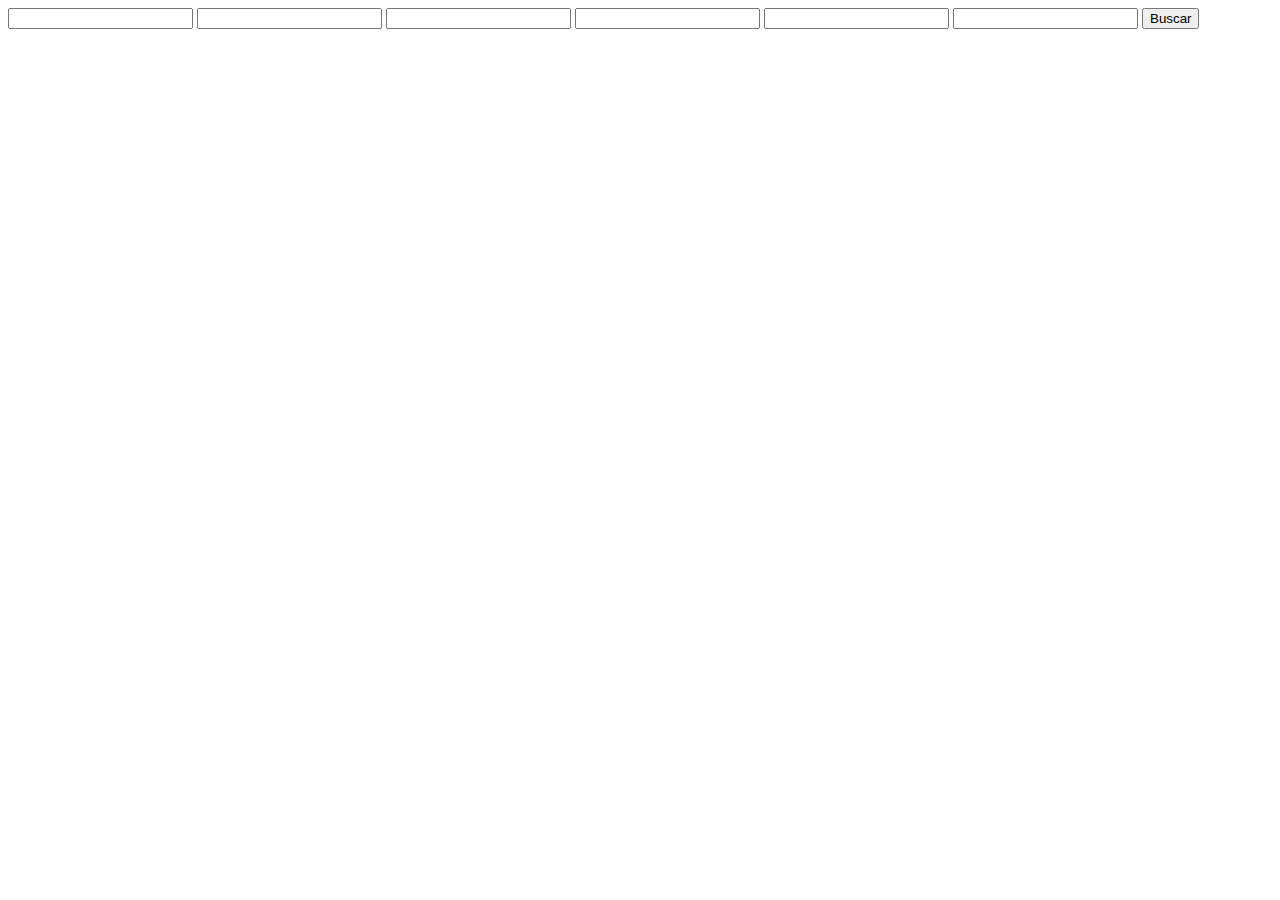
<file: consultor_ceps/templates/index.html>
<!DOCTYPE html>
<html lang="en">
<head>
    <meta charset="UTF-8">
    <meta http-equiv="X-UA-Compatible" content="IE=edge">
    <meta name="viewport" content="width=device-width, initial-scale=1.0">
    <title>Document</title>
</head>
<body>
    <input type="text" id='cep'>
    <input type="text" id='logradouro'>
    <input type="text" id='bairro'>
    <input type="text" id='complemento'>
    <input type="text" id='cidade'>
    <input type="text" id='estado'>
    <button onclick='chamaApiDeCep()'>Buscar</button>
    <script>
        function chamaApiDeCep(){
            const elCep = document.getElementById('cep')
            const elCidade = document.getElementById('cidade')
            const elLogradouro = document.getElementById('logradouro')
            const elBairro = document.getElementById('bairro')
            const elComplemento = document.getElementById('complemento')
            const elEstado = document.getElementById('estado')

            fetch(`/api/cep/${elCep.value}`)
            .then((response) => {
                if(response.status !== 200){
                    throw new Error('Cep inválido', {cause:response})
                }
                return response.json()

            })
            .then((response) => {
                elLogradouro.value = response.logradouro
                elBairro.value = response.bairro
                elComplemento.value = response.complemento
                elCidade.value = response.cidade
                elEstado.value = response.estado + ' - ' + response.sigla
            })
            .catch((error) => {
                elLogradouro.value =null
                elBairro.value = null
                elComplemento.value = null
                elCidade.value = null
                elEstado.value = null
                return window.alert(error)
            })
        }
    </script>
</body>
</html>
</file>
